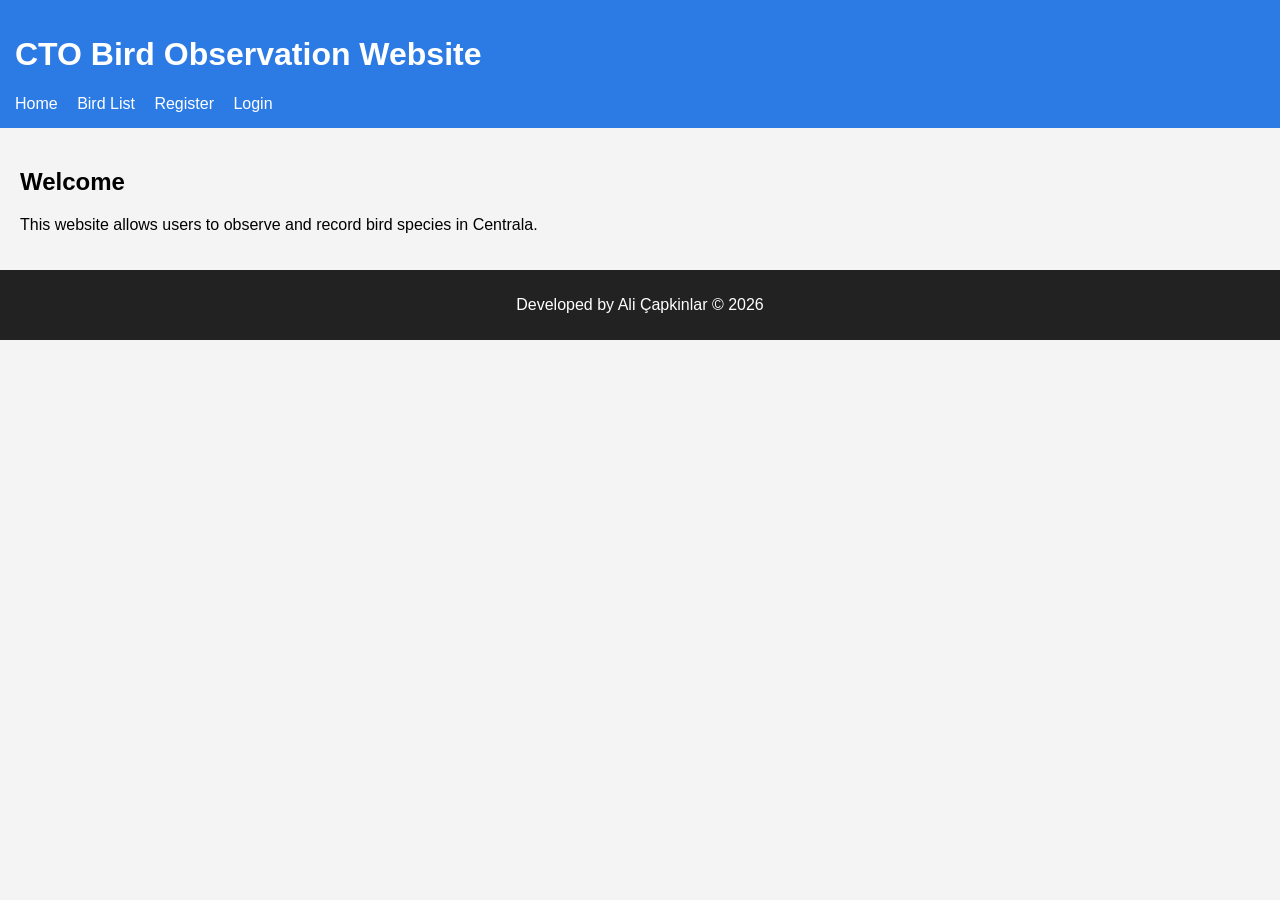
<file: index.html>
<!DOCTYPE html>
<html lang="en">
<head>
<meta charset="UTF-8">
<title>CTO Bird Observation</title>
<link rel="stylesheet" href="style.css">
</head>
<body>
<header>
  <h1>CTO Bird Observation Website</h1>
  <nav>
    <a href="index.html">Home</a>
    <a href="birds.html">Bird List</a>
    <a href="register.html">Register</a>
    <a href="login.html">Login</a>
  </nav>
</header>

<main>
  <h2>Welcome</h2>
  <p>This website allows users to observe and record bird species in Centrala.</p>
</main>

<footer>
  <p>Developed by Ali Çapkinlar © 2026</p>
</footer>
</body>
</html>
</file>
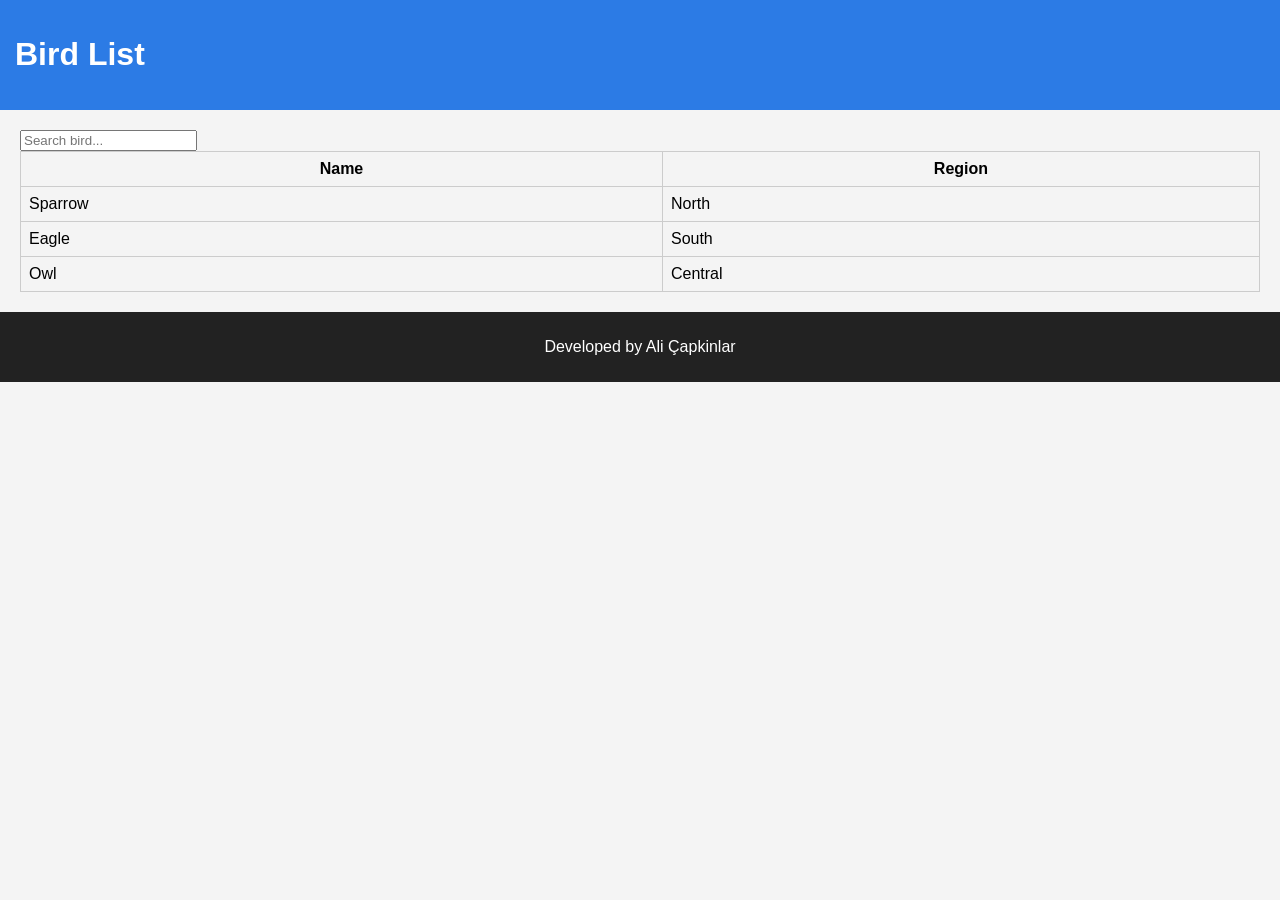
<file: birds.html>
<!DOCTYPE html>
<html lang="en">
<head>
<meta charset="UTF-8">
<title>Bird List</title>
<link rel="stylesheet" href="style.css">
<script src="script.js"></script>
</head>
<body>
<header>
  <h1>Bird List</h1>
</header>

<main>
  <input type="text" id="search" placeholder="Search bird..." onkeyup="searchBirds()">
  <table id="birdTable">
    <tr><th>Name</th><th>Region</th></tr>
    <tr><td>Sparrow</td><td>North</td></tr>
    <tr><td>Eagle</td><td>South</td></tr>
    <tr><td>Owl</td><td>Central</td></tr>
  </table>
</main>

<footer>
  <p>Developed by Ali Çapkinlar</p>
</footer>
</body>
</html>
</file>
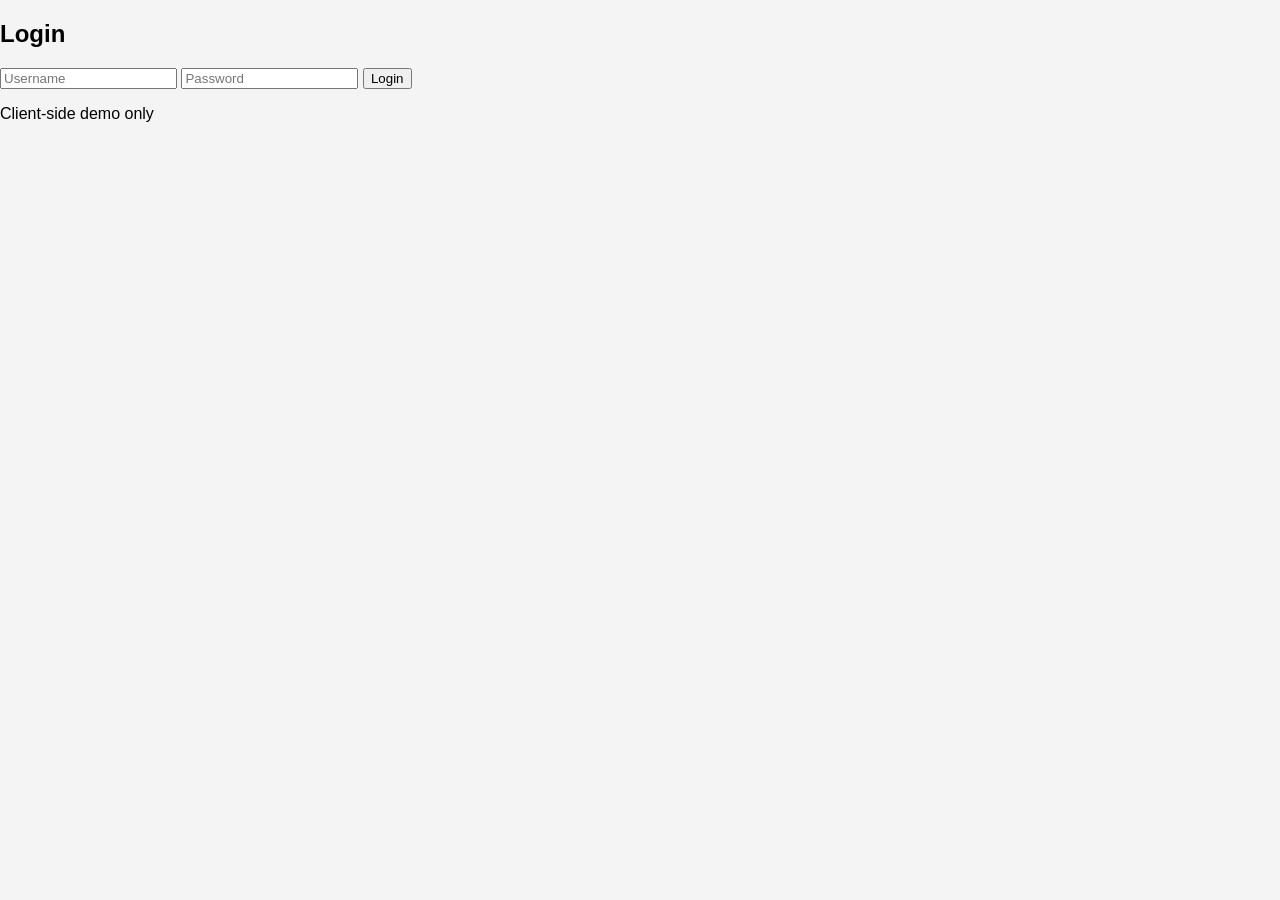
<file: login.html>
<!DOCTYPE html>
<html lang="en">
<head>
<meta charset="UTF-8">
<title>Login</title>
<link rel="stylesheet" href="style.css">
</head>
<body>
<h2>Login</h2>
<form>
  <input type="text" placeholder="Username">
  <input type="password" placeholder="Password">
  <button>Login</button>
</form>
<p>Client-side demo only</p>
</body>
</html>
</file>
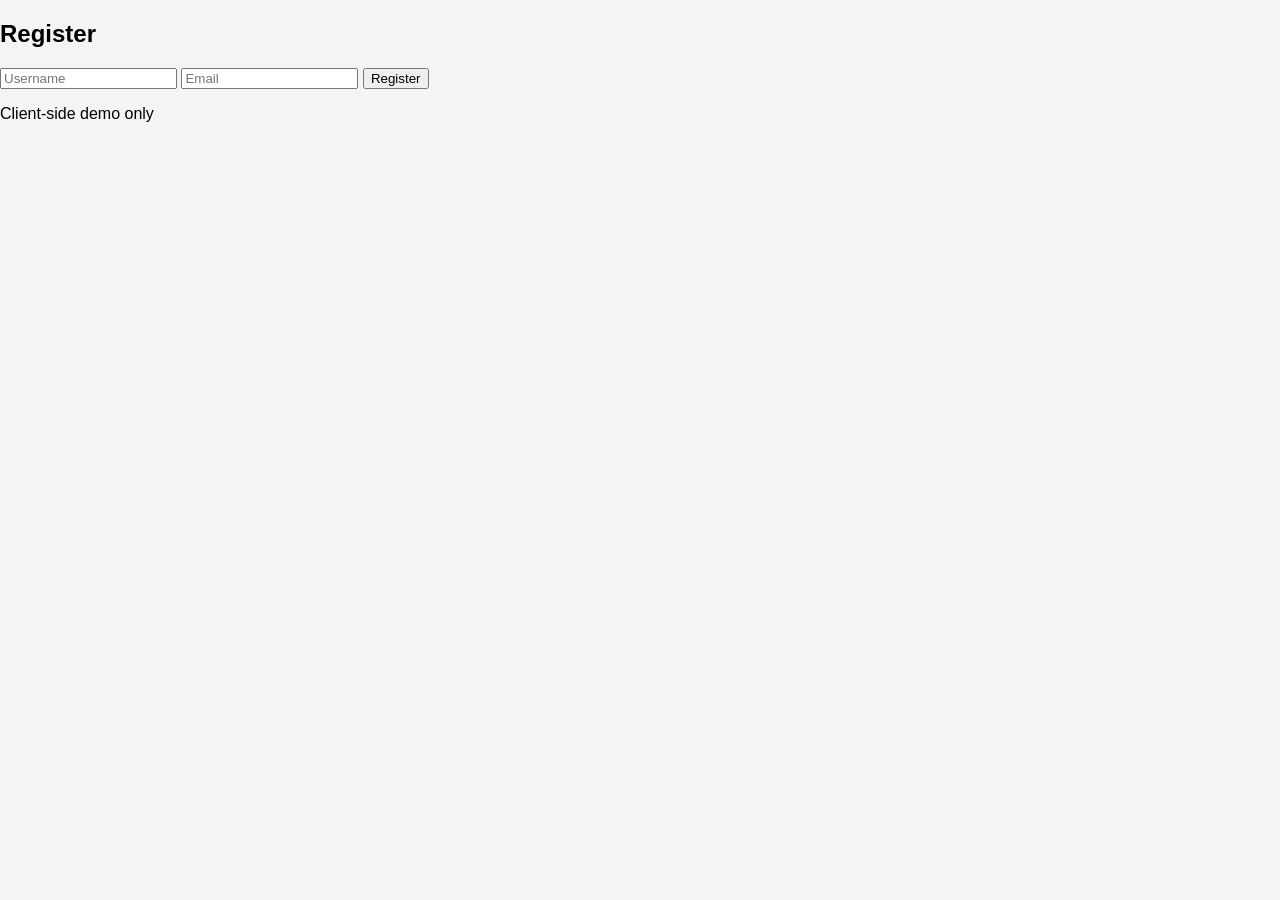
<file: register.html>
<!DOCTYPE html>
<html lang="en">
<head>
<meta charset="UTF-8">
<title>Register</title>
<link rel="stylesheet" href="style.css">
</head>
<body>
<h2>Register</h2>
<form>
  <input type="text" placeholder="Username" required>
  <input type="email" placeholder="Email" required>
  <button>Register</button>
</form>
<p>Client-side demo only</p>
</body>
</html>
</file>
<file: style.css>
body {
  font-family: Arial, sans-serif;
  margin: 0;
  background: #f4f4f4;
}

header {
  background: #2c7be5;
  color: white;
  padding: 15px;
}

nav a {
  color: white;
  margin-right: 15px;
  text-decoration: none;
}

main {
  padding: 20px;
}

table {
  width: 100%;
  border-collapse: collapse;
}

th, td {
  border: 1px solid #ccc;
  padding: 8px;
}

footer {
  background: #222;
  color: white;
  text-align: center;
  padding: 10px;
}
</file>
